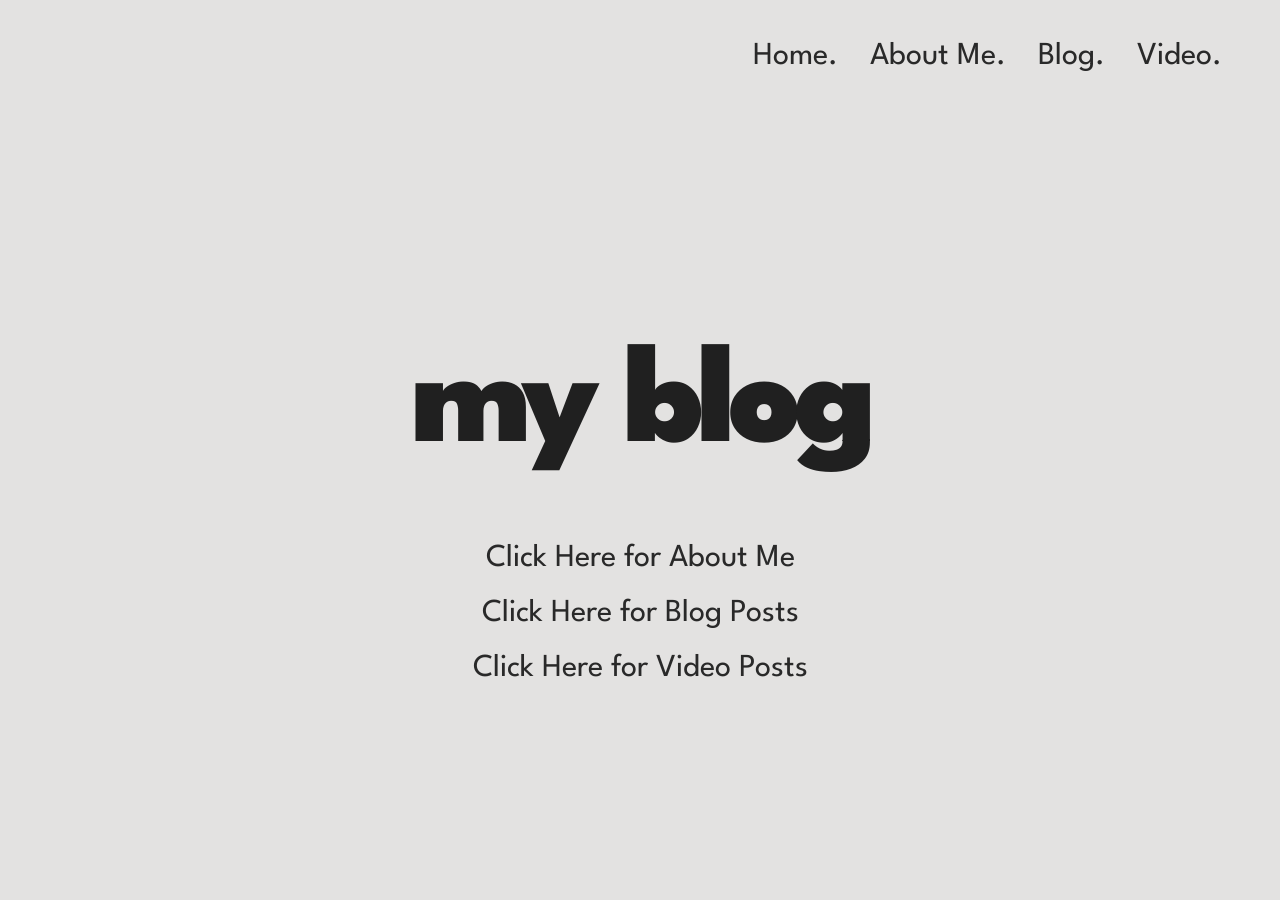
<file: index.html>
<!DOCTYPE html>

<html lang="en">

<head>

    <meta charset="UTF-8">

    <meta
        name="viewport"
        content="width=device-width, initial-scale=1.0">
    
    <!-- title of my website -->
    
    <title>My Blog</title>

    <link
        rel="stylesheet"
        href="style.css">

</head>


<body>

    <!-- named the links up top, found a way to add spaces in between. -->
    <!-- originally used - in between them but then changed it to . -->
    <!-- TOP RIGHT LINKS -->

    <nav>

        <a href="index.html">
            Home.
        </a>

        <a href="about.html">
            About Me.
        </a>

        <a href="blog.html">
            Blog.
        </a>

        <a href="video.html">
            Video.
        </a>

    </nav>


    <main class="page">

        <!-- feeling like writing blog is redundant but claude didnt remove it so i dont think it is -->
        <!-- MAIN TITLE -->

        <h1 class="big-title home-title">

            my blog

        </h1>

        <!-- linked to the different sections of the website!!!! decided to add a video section... didnt realize it was not needed -->
        <!-- CENTER LINKS -->

        <section class="home-links">

            <a href="about.html">
                Click Here for About Me
            </a>

            <a href="blog.html">
                Click Here for Blog Posts
            </a>

            <a href="video.html">
                Click Here for Video Posts
            </a>

        </section>


    </main>


</body>

</html>
</file>
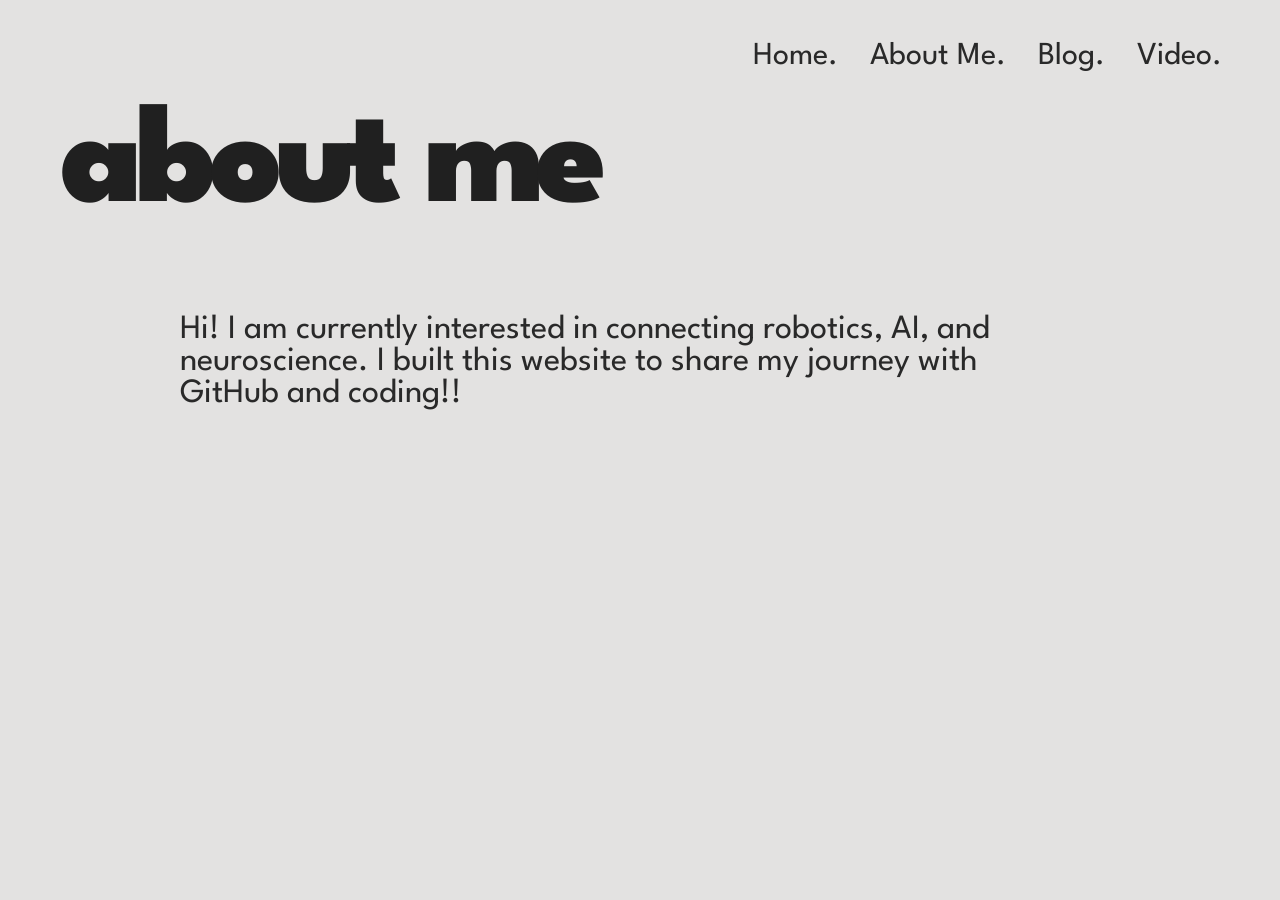
<file: about.html>
<!DOCTYPE html>

<html lang="en">

<head>

    <meta charset="UTF-8">

    <meta
        name="viewport"
        content="width=device-width, initial-scale=1.0">

    <title>About Me</title>

    <link rel="stylesheet" href="style.css">

</head>


<body>


    <nav>

        <a href="index.html">Home.</a>

        <a href="about.html">About Me.</a>

        <a href="blog.html">Blog.</a>

        <a href="video.html">Video.</a>

    </nav>


    <main class="page">


        <h1 class="big-title">

            about me

        </h1>


        <section class="about-text">

            Hi! I am currently
            interested in connecting robotics, AI, and
            neuroscience. I built this website to share
            my journey with GitHub and coding!!

        </section>


    </main>


</body>

</html>
</file>
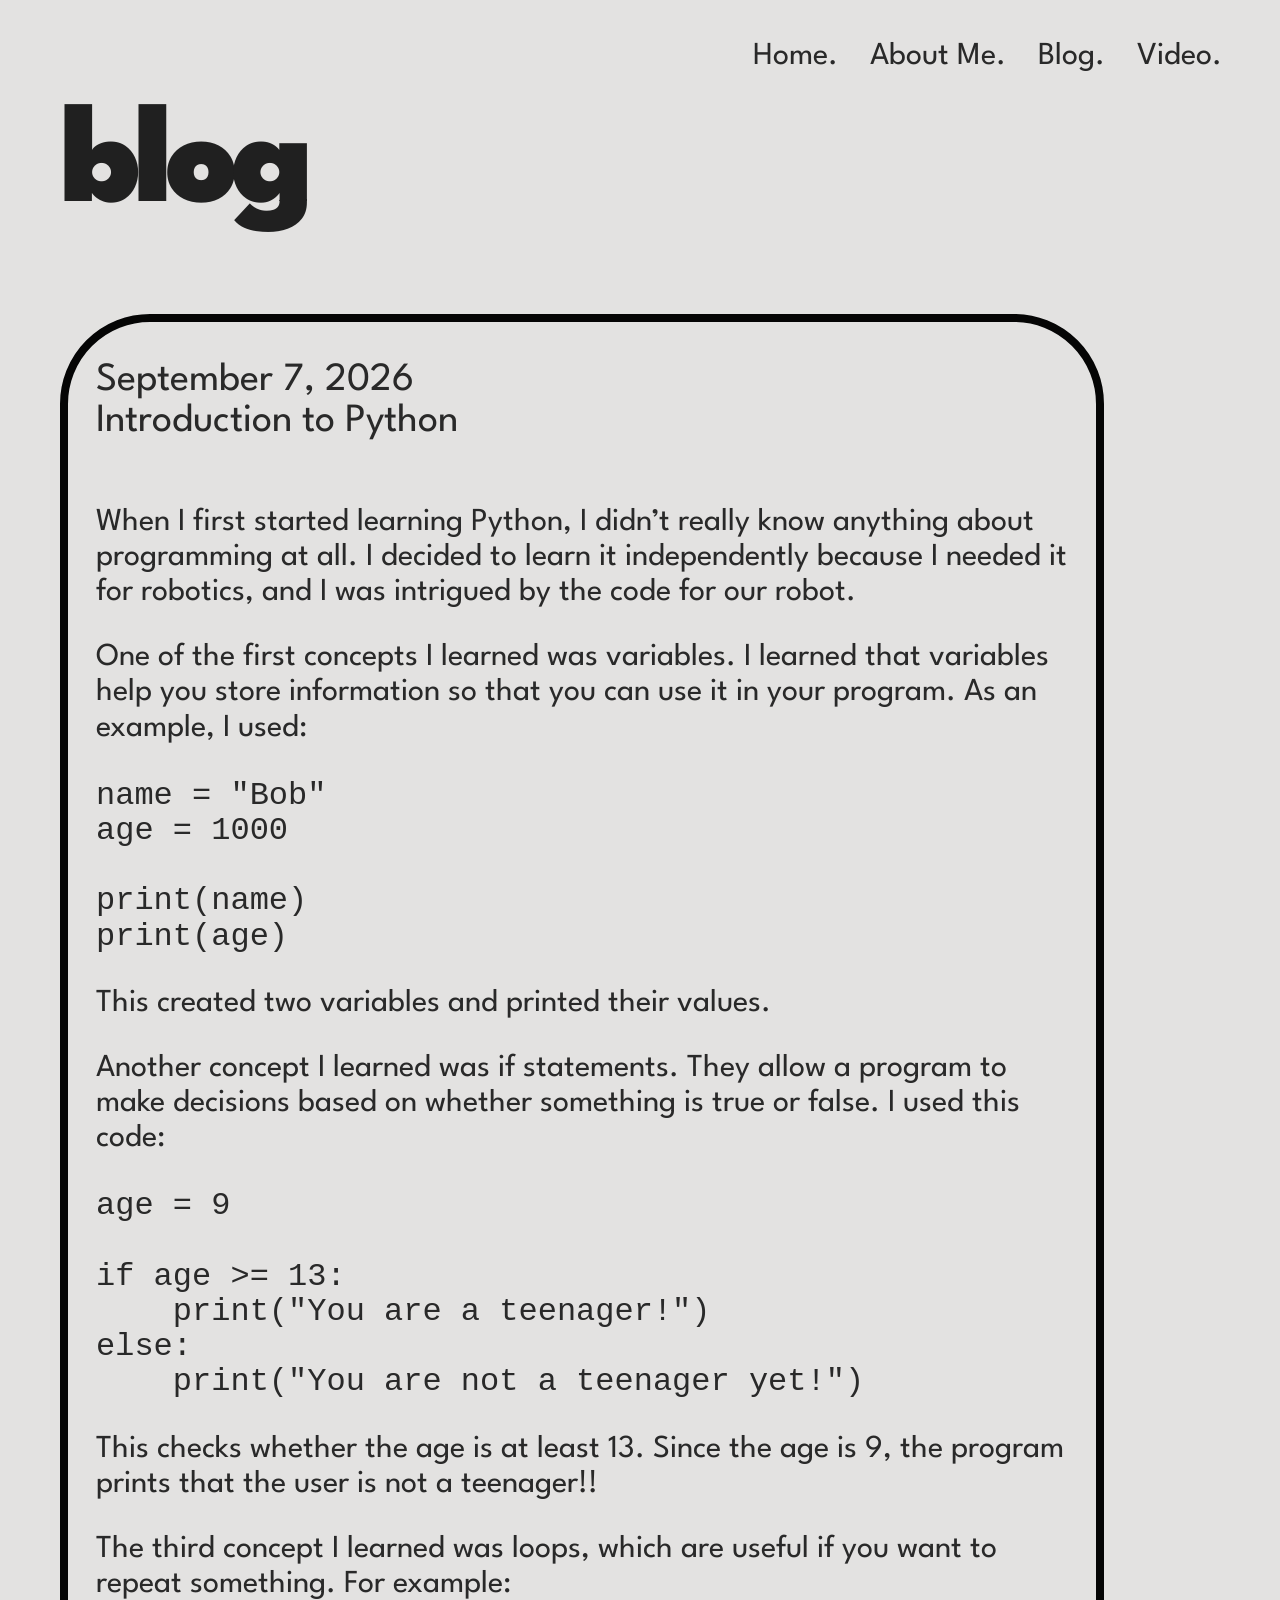
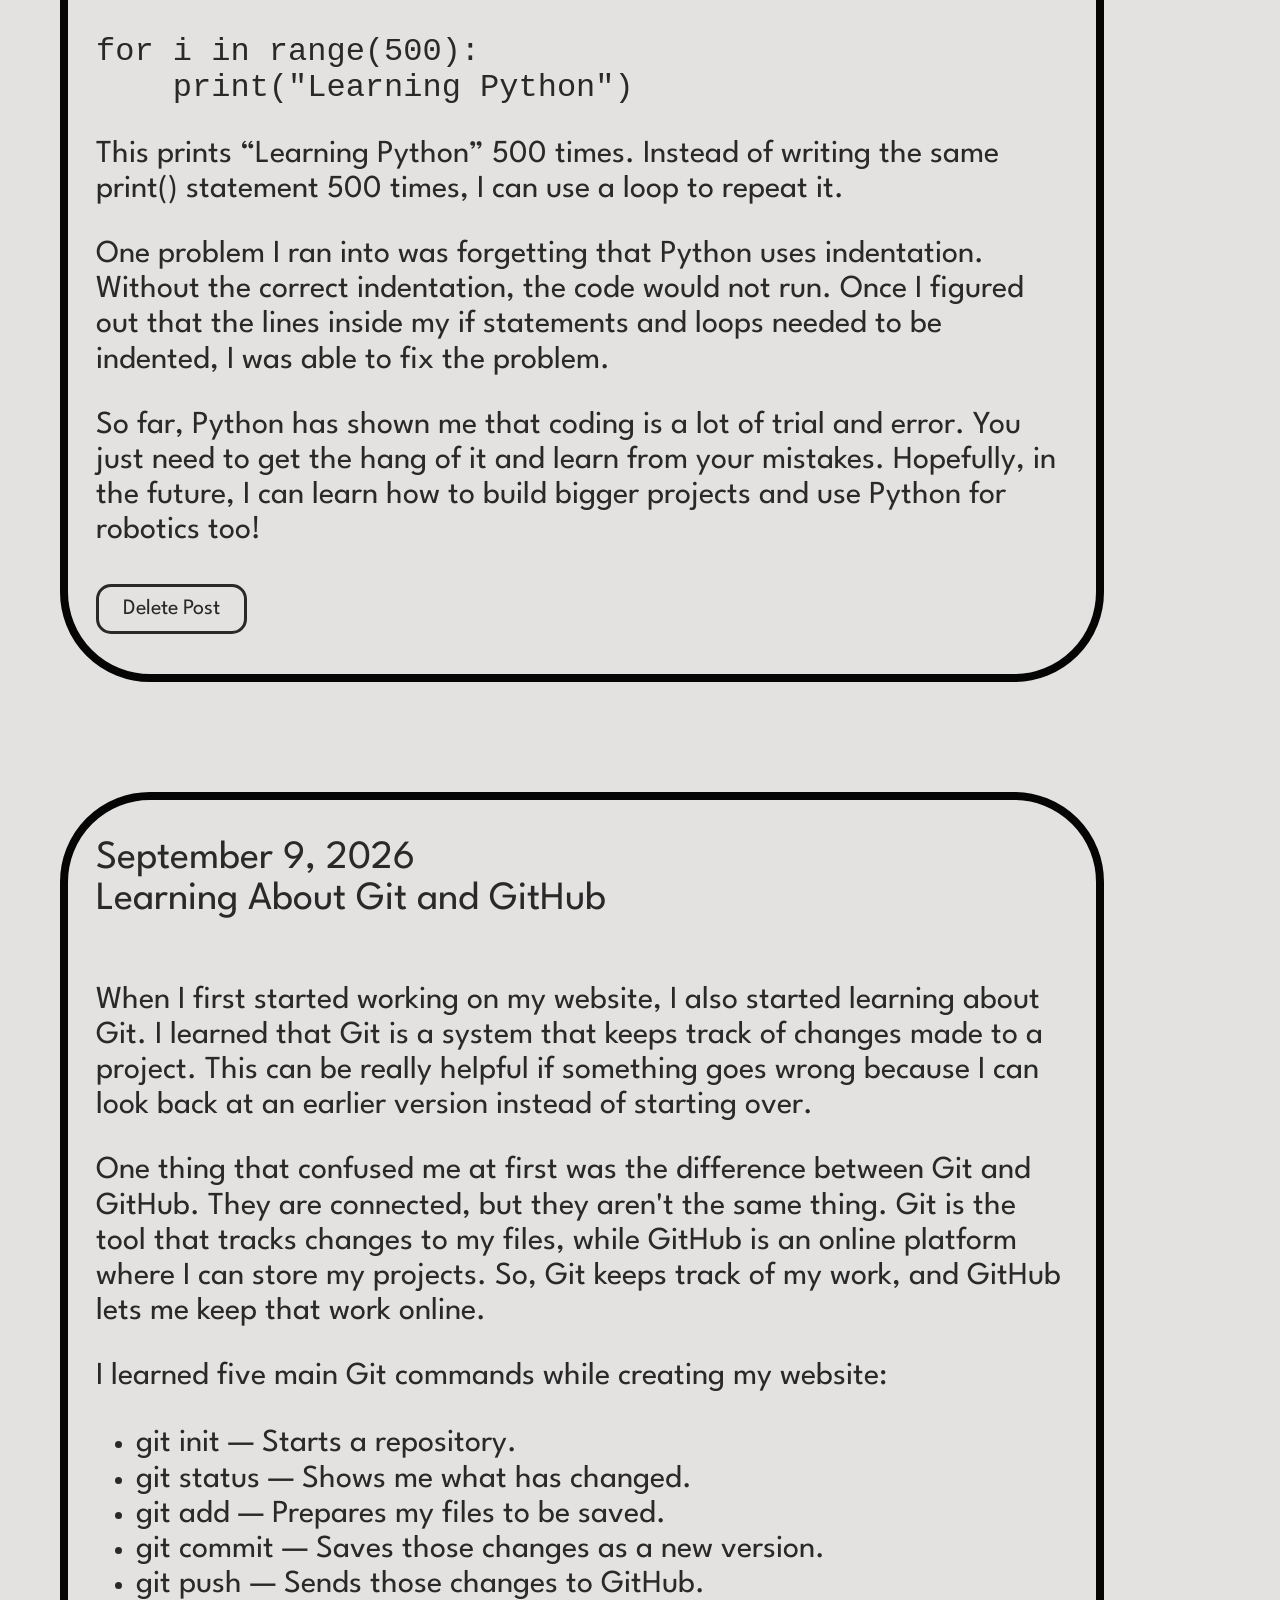
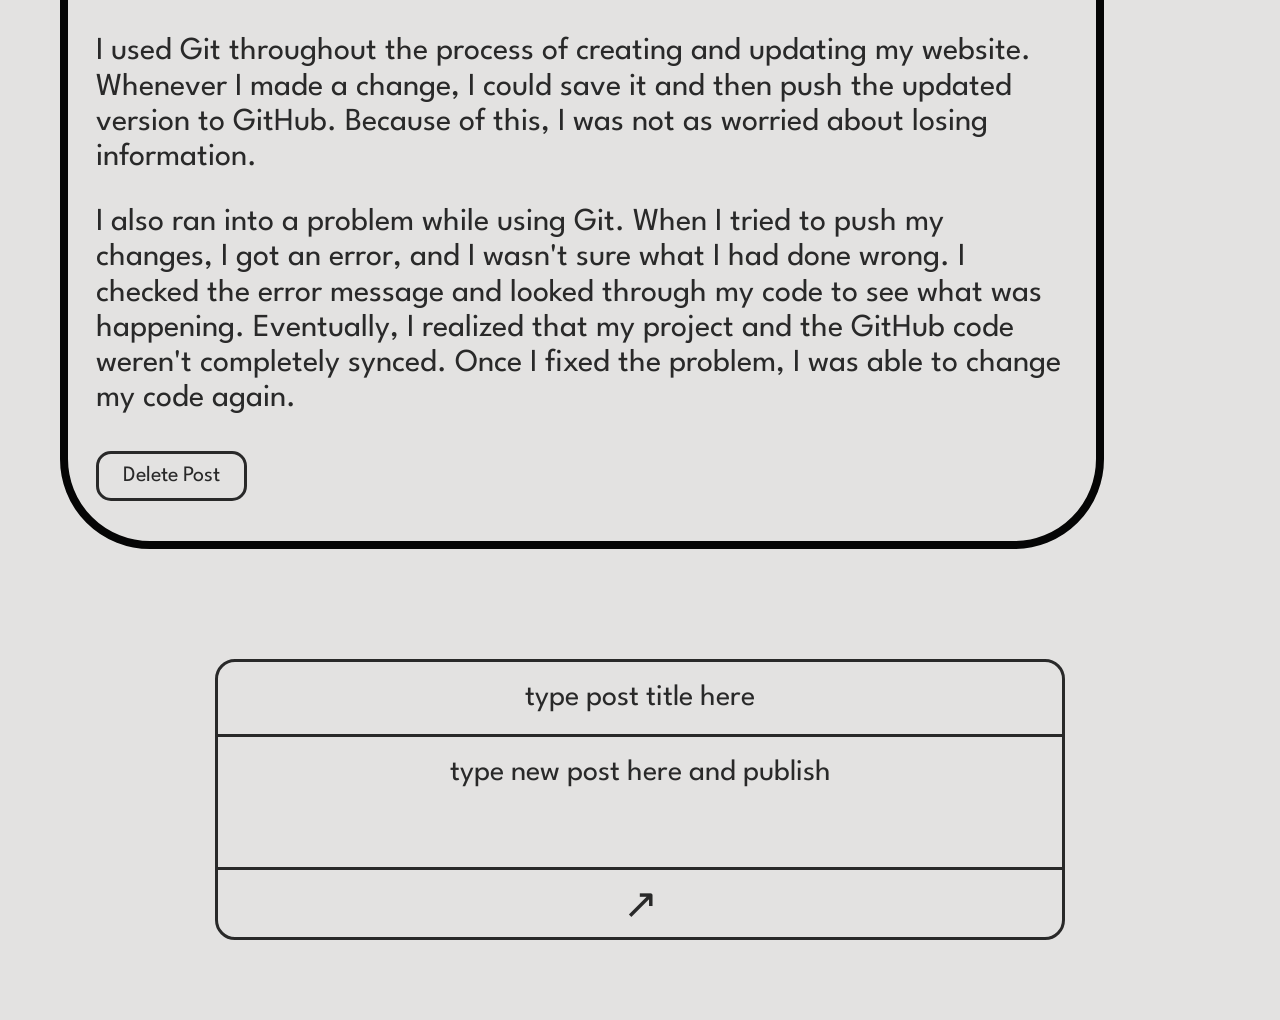
<file: blog.html>
<!DOCTYPE html>

<html lang="en">

<head>

    <meta charset="UTF-8">

    <meta
        name="viewport"
        content="width=device-width, initial-scale=1.0">

    <title>Blog</title>

    <link
        rel="stylesheet"
        href="style.css">

</head>


<body>

    <!-- just figured out how to use comments for html!!!! must close the arrows or everything below will also be comments until closed!!!! -->
    <!-- html is wayyy different from java! instead of using { or }, you use <head>, <link, <body> ETC!!!! -->

    <!-- TOP RIGHT LINKS -->
    <nav>

        <a href="index.html">
            Home.
        </a>

        <a href="about.html">
            About Me.
        </a>

        <a href="blog.html">
            Blog.
        </a>

        <a href="video.html">
            Video.
        </a>

    </nav>


    <main class="page">


        <!-- MAIN LINKSSSS!! -->

        <h1 class="big-title">

            blog

        </h1>


        <!-- ALL BLOG POSTS GO HERE -->

        <section
            class="post-feed"
            id="postFeed">


            <!-- MY FIRST BLOG POST!!! -->

            <article class="post-card">


                <!-- DATE -->

                <div class="post-date">

                    September 7, 2026

                </div>


                <!-- TITLE -->

                <h2 class="post-title">

                    Introduction to Python

                </h2>


                <!-- POST CONTENT -->

                <div class="post-content">


                    <p>

                        When I first started learning Python, I didn’t really know anything about programming at all. I decided to learn it independently because I needed it for robotics, and I was intrigued by the code for our robot.

                    </p>


                    <p>

                        One of the first concepts I learned was variables. I learned that variables help you store information so that you can use it in your program. As an example, I used:

                    </p>


                    <pre><code>name = "Bob"
age = 1000

print(name)
print(age)</code></pre>


                    <p>

                        This created two variables and printed their values.

                    </p>


                    <p>

                        Another concept I learned was if statements. They allow a program to make decisions based on whether something is true or false. I used this code:

                    </p>


                    <pre><code>age = 9

if age >= 13:
    print("You are a teenager!")
else:
    print("You are not a teenager yet!")</code></pre>


                    <p>

                        This checks whether the age is at least 13. Since the age is 9, the program prints that the user is not a teenager!!

                    </p>


                    <p>

                        The third concept I learned was loops, which are useful if you want to repeat something. For example:

                    </p>


                    <pre><code>for i in range(500):
    print("Learning Python")</code></pre>


                    <p>

                        This prints “Learning Python” 500 times. Instead of writing the same print() statement 500 times, I can use a loop to repeat it.

                    </p>


                    <p>

                        One problem I ran into was forgetting that Python uses indentation. Without the correct indentation, the code would not run. Once I figured out that the lines inside my if statements and loops needed to be indented, I was able to fix the problem.

                    </p>


                    <p>

                        So far, Python has shown me that coding is a lot of trial and error. You just need to get the hang of it and learn from your mistakes. Hopefully, in the future, I can learn how to build bigger projects and use Python for robotics too!

                    </p>


                </div>


                <!-- DELETE BUTTON -->

                <button
                    class="delete-post-button"
                    onclick="deletePost(this)">

                    Delete Post

                </button>


            </article>


            <!-- MY SECOND BLOG POST!!! -->

            <article class="post-card">


                <!-- DATE -->

                <div class="post-date">

                    September 9, 2026

                </div>


                <!-- TITLE -->

                <h2 class="post-title">

                    Learning About Git and GitHub

                </h2>


                <!-- POST CONTENT -->

                <div class="post-content">


                    <p>

                        When I first started working on my website, I also started learning about Git. I learned that Git is a system that keeps track of changes made to a project. This can be really helpful if something goes wrong because I can look back at an earlier version instead of starting over.

                    </p>


                    <p>

                        One thing that confused me at first was the difference between Git and GitHub. They are connected, but they aren't the same thing. Git is the tool that tracks changes to my files, while GitHub is an online platform where I can store my projects. So, Git keeps track of my work, and GitHub lets me keep that work online.

                    </p>


                    <p>

                        I learned five main Git commands while creating my website:

                    </p>


                    <ul>

                        <li>git init — Starts a repository.</li>

                        <li>git status — Shows me what has changed.</li>

                        <li>git add — Prepares my files to be saved.</li>

                        <li>git commit — Saves those changes as a new version.</li>

                        <li>git push — Sends those changes to GitHub.</li>

                    </ul>


                    <p>

                        I used Git throughout the process of creating and updating my website. Whenever I made a change, I could save it and then push the updated version to GitHub. Because of this, I was not as worried about losing information.

                    </p>


                    <p>

                        I also ran into a problem while using Git. When I tried to push my changes, I got an error, and I wasn't sure what I had done wrong. I checked the error message and looked through my code to see what was happening. Eventually, I realized that my project and the GitHub code weren't completely synced. Once I fixed the problem, I was able to change my code again.

                    </p>


                </div>


                <!-- DELETE BUTTON -->

                <button
                    class="delete-post-button"
                    onclick="deletePost(this)">

                    Delete Post

                </button>


            </article>


        </section>


        <!-- CREATE NEW POST -->

        <section class="create-section">


            <div class="create-box">


                <!-- POST TITLE -->

                <input
                    type="text"
                    id="postTitle"
                    placeholder="type post title here">


                <!-- POST CONTENT -->

                <textarea
                    id="postContent"
                    placeholder="type new post here and publish"></textarea>


                <!-- PUBLISH BUTTON -->

                <button
                    class="publish-button"
                    onclick="publishPost()">

                    ↗

                </button>


            </div>


        </section>


    </main>


    <script src="script.js"></script>


</body>

</html>
</file>
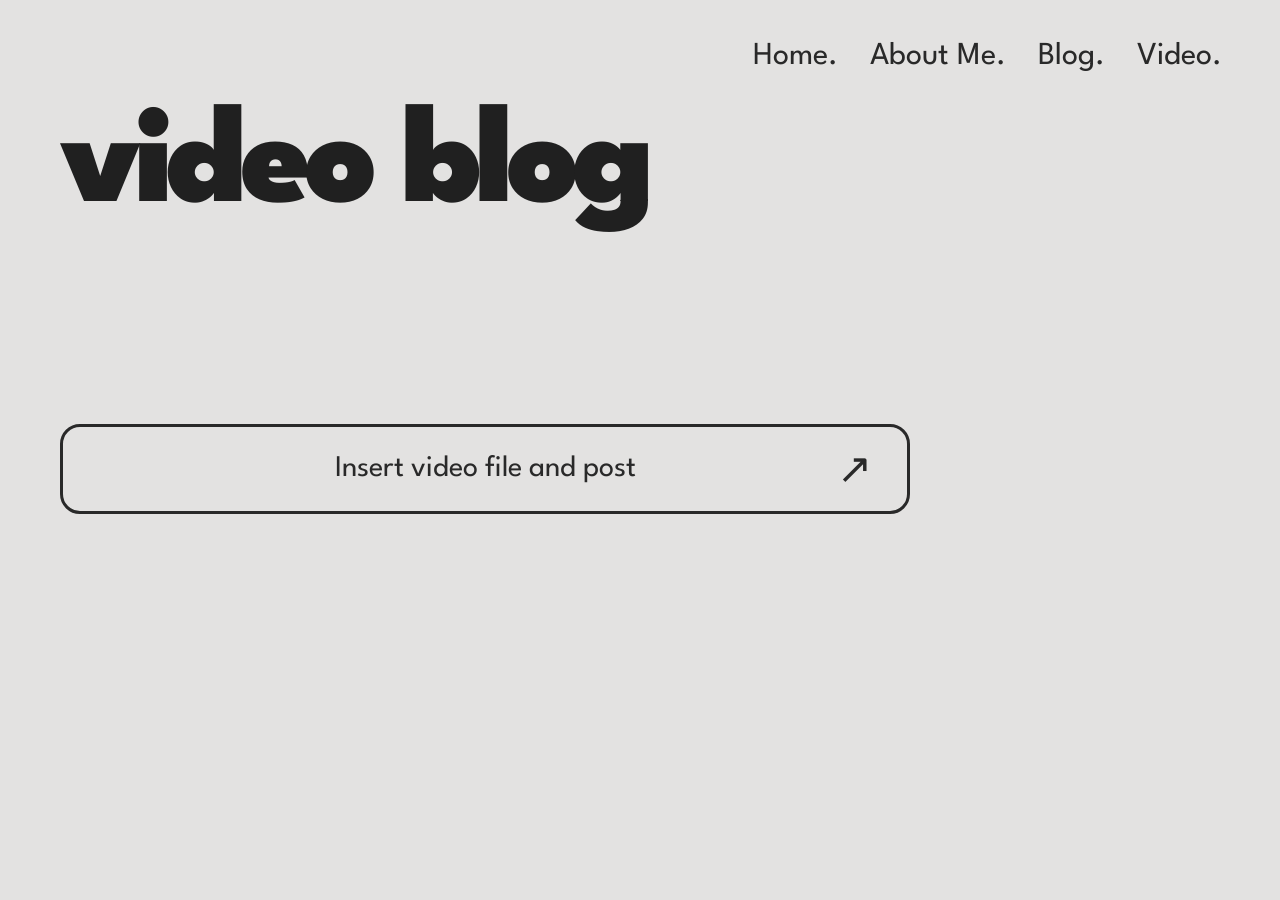
<file: video.html>
<!DOCTYPE html>

<!-- realized too late that this was not needed -->

<html lang="en">

<head>

    <meta charset="UTF-8">

    <meta
        name="viewport"
        content="width=device-width, initial-scale=1.0">

    <title>Video Blog</title>

    <link rel="stylesheet" href="style.css">

</head>


<body>


    <nav>

        <a href="index.html">Home.</a>

        <a href="about.html">About Me.</a>

        <a href="blog.html">Blog.</a>

        <a href="video.html">Video.</a>

    </nav>


    <main class="page">


        <h1 class="big-title">

            video blog

        </h1>

        <!-- made sure that the video showed up (didnt actually test but claude helped out)
        <!-- NEW VIDEOS WILL APPEAR HERE -->

        <section
            class="video-feed"
            id="videoFeed">

        </section>

        <!-- video upload section here, asked claude for help. learned <span>
        <!-- UPLOAD VIDEO -->

        <section class="video-upload">


            <label
                for="videoInput"
                class="upload-label">


                <span>

                    Insert video file and post

                </span>


                <span>

                    ↗

                </span>


            </label>


            <input
                type="file"
                id="videoInput"
                accept="video/*"
                onchange="postVideo(event)">


        </section>


    </main>


    <script src="script.js"></script>


</body>

</html>
</file>
<file: style.css>
/*
asked claude how to input font I found on canva. they added a link to some font place
pretty sure its the right font
checked again to canva and it was the right font
CALUDE HELPED A LOT FOR THE STYLE
*/
@import url('https://fonts.googleapis.com/css2?family=League+Spartan:wght@400;500;600;700;800;900&display=swap');

/*
chnaged colors many times, settled with this one
go to coolers color palette
*/

:root {

    --background: #e3e2e1;

    --black: #202020;

    --dark: #292929;

}


* {

    box-sizing: border-box;

}


body {

    margin: 0;

    background: var(--background);

    color: var(--dark);

    font-family:
        "League Spartan",
        Arial,
        sans-serif;

}


/* 
   top navigation!!!
    needed a design and style for the links up top
*/

nav {

    width: 100%;

    display: flex;

    justify-content: flex-end;

    gap: 32px;

    padding-top: 42px;

    padding-right: 58px;

}


nav a {

    color: var(--dark);

    text-decoration: none;

    font-size: 32px;

    font-weight: 400;

    transition:
        opacity 0.2s ease;

}


nav a:hover {

    opacity: 0.55;

}


/* 
    PAGE LAYOUT
    looking at the size preference
*/

.page {

    padding-left: 60px;

    padding-right: 60px;

}


/* 
    BIG TITLES
    large titles look nice
*/

.big-title {

    color: var(--black);

    font-size:
        clamp(90px, 11vw, 180px);

    font-weight: 900;

    letter-spacing: -8px;

    line-height: 0.8;

    margin-top: 40px;

    margin-bottom: 90px;

}


/*
   HOME PAGE
   home page design, landed on the middle align
*/

.home-title {

    text-align: center;

    margin-top: 280px;

    margin-bottom: 80px;

}


.home-links {

    display: flex;

    flex-direction: column;

    align-items: center;

    gap: 26px;

}


.home-links a {

    color: var(--dark);

    text-decoration: none;

    font-size: 32px;

    font-weight: 400;

}


.home-links a:hover {

    text-decoration: underline;

}


/*
   ABOUT PAGE
   changing line size etc, help of claude
*/

.about-text {

    max-width: 900px;

    margin-left: 120px;

    margin-top: 90px;

    font-size: 34px;

    font-weight: 400;

    line-height: 0.95;

    text-align: left;

}


/*
   BLOG POSTS
   claude helped me space it out
*/

.post-feed {

    width: 100%;

    display: flex;

    flex-direction: column;

    gap: 110px;

}


/*
   POST BOX
   post box same size as the one i designed on canva, pretty similar. similar shape though
*/

.post-card {

    width: 90%;

    max-width: 1400px;

    min-height: 380px;

    border:
        8px solid #050505;

    border-radius: 90px;

    padding:
        40px 28px;

    background: transparent;

    margin-left: 0;

    margin-right: auto;

    text-align: left;

}


/*
   POST DATE
   ALWAYS 40PX
   (changed this mulitple times)
*/

.post-date {

    font-size: 40px;

    margin-top: 0;

    margin-bottom: 4px;

    text-align: left;

}


/*
   POST TITLE
   ALWAYS 40PX
   (cahnged this multiple times
*/

.post-title {

    font-size: 40px;

    font-weight: 400;

    margin-top: 0;

    margin-bottom: 65px;

    text-align: left;

}


/* 
   POST CONTENT
   ALWAYS 35PX
   the size used to be linked to index, but i fized it
*/

.post-content {

    font-size: 32px;

    line-height: 1.1;

    word-break: break-word;

    text-align: left;

}


.post-content p {

    margin-top: 0;

    margin-bottom: 30px;

    text-align: left;

}


.post-content p:last-child {

    margin-bottom: 0;

}


/*
   CODE BLOCKS
   asked claude for help
*/

.post-content pre {

    text-align: left;

    overflow-x: auto;

    white-space: pre-wrap;

    word-break: break-word;

}


.post-content code {

    font-family: monospace;

}


/*
   DELETE POST BUTTON
    did this later on, add the delete button after i realized i needed a delete button in case i messed up
*/

.delete-post-button {

    margin-top: 35px;

    padding:
        12px 24px;

    border:
        3px solid var(--dark);

    border-radius: 15px;

    background: transparent;

    color: var(--dark);

    font-family: inherit;

    font-size: 22px;

    cursor: pointer;

}


.delete-post-button:hover {

    background:
        rgba(0, 0, 0, 0.06);

}


/* 
   CREATE NEW POST
    designed create a new post button (using canva)
*/

.create-section {

    width: 100%;

    margin-top: 110px;

    margin-bottom: 80px;

    display: flex;

    justify-content: center;

}


.create-box {

    width: 850px;

    min-height: 275px;

    display: flex;

    flex-direction: column;

    border:
        3px solid var(--dark);

    border-radius: 20px;

    overflow: hidden;

}


/* 
   POST TITLE INPUT
(designing the post itself)
*/

.create-box input {

    width: 100%;

    height: 75px;

    border: none;

    border-bottom:
        3px solid var(--dark);

    outline: none;

    background: transparent;

    color: var(--dark);

    padding:
        20px 25px;

    font-family: inherit;

    font-size: 30px;

    text-align: left;

}


.create-box input::placeholder {

    color: var(--dark);

    opacity: 1;

    text-align: center;

}


/* 
   POST CONTENT INPUT
changed this multiple times, asked chat gpt what they thought
*/

.create-box textarea {

    width: 100%;

    height: 130px;

    border: none;

    outline: none;

    resize: none;

    background: transparent;

    color: var(--dark);

    padding:
        20px 25px;

    font-family: inherit;

    font-size: 30px;

    line-height: 1.1;

    text-align: left;

}


.create-box textarea::placeholder {

    color: var(--dark);

    opacity: 1;

    text-align: center;

}


/*
   PUBLISH BUTTON
*/

.publish-button {

    width: 100%;

    height: 70px;

    border: none;

    border-top:
        3px solid var(--dark);

    background: transparent;

    color: var(--dark);

    font-size: 42px;

    cursor: pointer;

}


.publish-button:hover {

    background:
        rgba(0, 0, 0, 0.04);

}


/* 
   VIDEO FEED
realized i didnt need this at this moment, but i already did blog.html
*/

.video-feed {

    display: flex;

    flex-direction: column;

    gap: 90px;

}


.video-post {

    width: 780px;

    max-width: 100%;

}


.video-post-date {

    font-size: 34px;

    margin-bottom: 12px;

    text-align: left;

}


/* 
   VIDEO BOX
designed this on canva, just moved the idea from canva to here
*/

.video-wrapper {

    width: 780px;

    max-width: 100%;

    min-height: 380px;

    border:
        8px solid #050505;

    border-radius: 90px;

    overflow: hidden;

    position: relative;

    background: #d9d8d7;

}


.video-wrapper video {

    width: 100%;

    height: 100%;

    max-height: 600px;

    display: block;

    object-fit: contain;

}


/*
   VIDEO PLAY BUTTON
also deisgned on canva. the button is in the extra elements section
*/

.play-button {

    position: absolute;

    top: 50%;

    left: 50%;

    transform:
        translate(-50%, -50%);

    width: 230px;

    height: 230px;

    border-radius: 50%;

    background: #050505;

    border: none;

    cursor: pointer;

    display: flex;

    align-items: center;

    justify-content: center;

}


.play-button::after {

    content: "";

    width: 0;

    height: 0;

    border-top:
        48px solid transparent;

    border-bottom:
        48px solid transparent;

    border-left:
        72px solid var(--background);

    margin-left: 15px;

}


/* 
   VIDEO UPLOAD
aligning the label span
*/

.video-upload {

    width: 850px;

    max-width: 100%;

    margin-top: 110px;

}


.upload-label {

    display: flex;

    align-items: center;

    justify-content: center;

    position: relative;

    min-height: 90px;

    border:
        3px solid var(--dark);

    border-radius: 20px;

    padding:
        22px 35px;

    font-size: 30px;

    cursor: pointer;

    text-align: center;

}


.upload-label span:last-child {

    position: absolute;

    right: 35px;

    font-size: 42px;

}


.upload-label:hover {

    background:
        rgba(0, 0, 0, 0.04);

}


#videoInput {

    display: none;

}


/*
   MOBILE
had to connect with files/phone (needed a design)
not sure if the video lines up fully with the shape
*/

@media (max-width: 900px) {


    nav {

        padding-right: 25px;

        gap: 16px;

        flex-wrap: wrap;

    }


    nav a {

        font-size: 22px;

    }


    .page {

        padding-left: 25px;

        padding-right: 25px;

    }


    .big-title {

        letter-spacing: -4px;

        margin-top: 80px;

    }


    .home-title {

        margin-top: 180px;

    }


    .home-links a {

        font-size: 25px;

    }


    /*
       ABOUT
   */

    .about-text {

        margin-left: 0;

        font-size: 26px;

    }


    /* 
       BLOG
       SAME SIZES AS DESKTOP
   */

    .post-card {

        width: 100%;

        min-height: 300px;

        border-radius: 50px;

        padding:
            30px 24px;

        margin-left: 0;

        margin-right: 0;

        text-align: left;

    }


    .post-date {

        font-size: 40px;

        text-align: left;

    }


    .post-title {

        font-size: 40px;

        margin-bottom: 40px;

        text-align: left;

    }


    .post-content {

        font-size: 35px;

        text-align: left;

    }


    .post-content p {

        text-align: left;

    }


    /*
       DELETE BUTTON ON POSTSSSSS
   */

    .delete-post-button {

        font-size: 22px;

        padding:
            12px 24px;

    }


    /*
       CREATE POST!!!! (might have been redundant (claude did not remove thought)
    */

    .create-section {

        width: 100%;

    }


    .create-box {

        width: 100%;

    }


    .create-box input {

        height: 65px;

        font-size: 22px;

        padding: 20px;

    }


    .create-box textarea {

        height: 120px;

        font-size: 22px;

        padding: 20px;

    }


    .create-box input::placeholder {

        text-align: center;

    }


    .create-box textarea::placeholder {

        text-align: center;

    }


    .publish-button {

        height: 65px;

    }


    /*
       VIDEO
    editing the actual video. made sure all elements are there
    */

    .video-post {

        width: 100%;

    }


    .video-wrapper {

        width: 100%;

        min-height: 300px;

        border-radius: 50px;

    }


    .video-post-date {

        font-size: 25px;

    }


    .play-button {

        width: 150px;

        height: 150px;

    }


    .play-button::after {

        border-top-width: 32px;

        border-bottom-width: 32px;

        border-left-width: 48px;

    }


    /* 
       VIDEO UPLOAD
    connected with files on computer
    */

    .video-upload {

        width: 100%;

    }


    .upload-label {

        font-size: 22px;

    }


    .upload-label span:last-child {

        right: 20px;

        font-size: 34px;

    }

}
</file>
